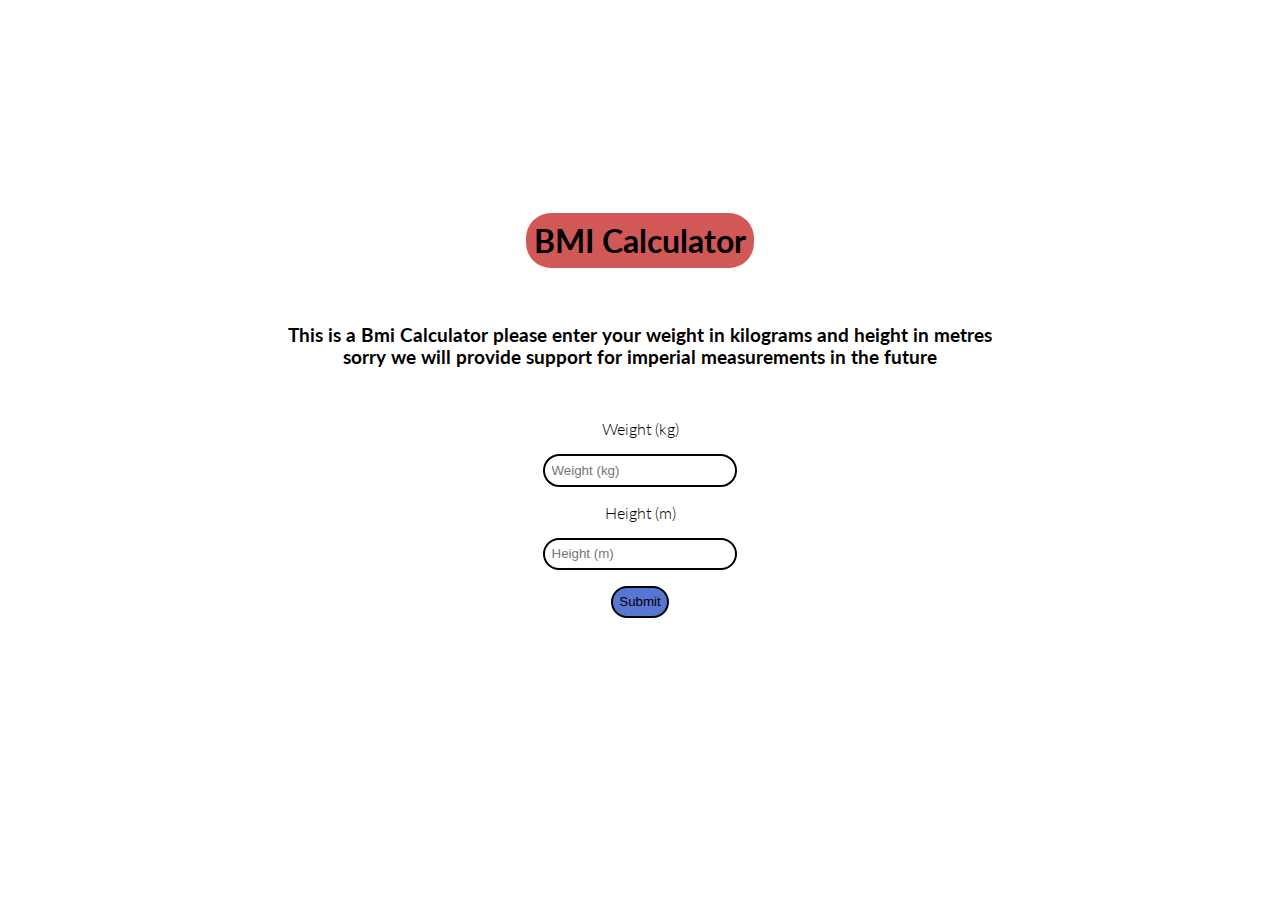
<file: index.html>
<!DOCTYPE html>
<html lang="en">
<head>
    <meta charset="UTF-8">
    <meta name="viewport" content="width=device-width, initial-scale=1.0">
    <title>BMI Calculator</title>
    <link rel="stylesheet" href="style.css">
    <link rel="preconnect" href="https://fonts.googleapis.com">
<link rel="preconnect" href="https://fonts.gstatic.com" crossorigin>
<link href="https://fonts.googleapis.com/css2?family=Lato:ital,wght@0,100;0,300;0,400;0,700;0,900;1,100;1,300;1,400;1,700;1,900&display=swap" rel="stylesheet">
</head>
<body>
    <main id="mainmeat"> 
        <h1>BMI Calculator</h1>
        <h3>This is a Bmi Calculator please enter your weight in kilograms and height in metres <br> sorry we will provide support for imperial measurements in the future</h3>
        <form id="data" action="results.html" method="get"></form>
            <label id="weightlabel">Weight (kg)</label>
            <input type="text" id="weightinput" placeholder="Weight (kg)" required>
            <label id="heightlabel">Height (m)</label>
            <input type="text" id="heightinput" placeholder="Height (m)" required>
            <button type="submit" id="submitbtn" onclick="storeDATA()">Submit</button>
        </form>
    </main>
    <script src="main.js"></script>
</body>
</html>
</file>
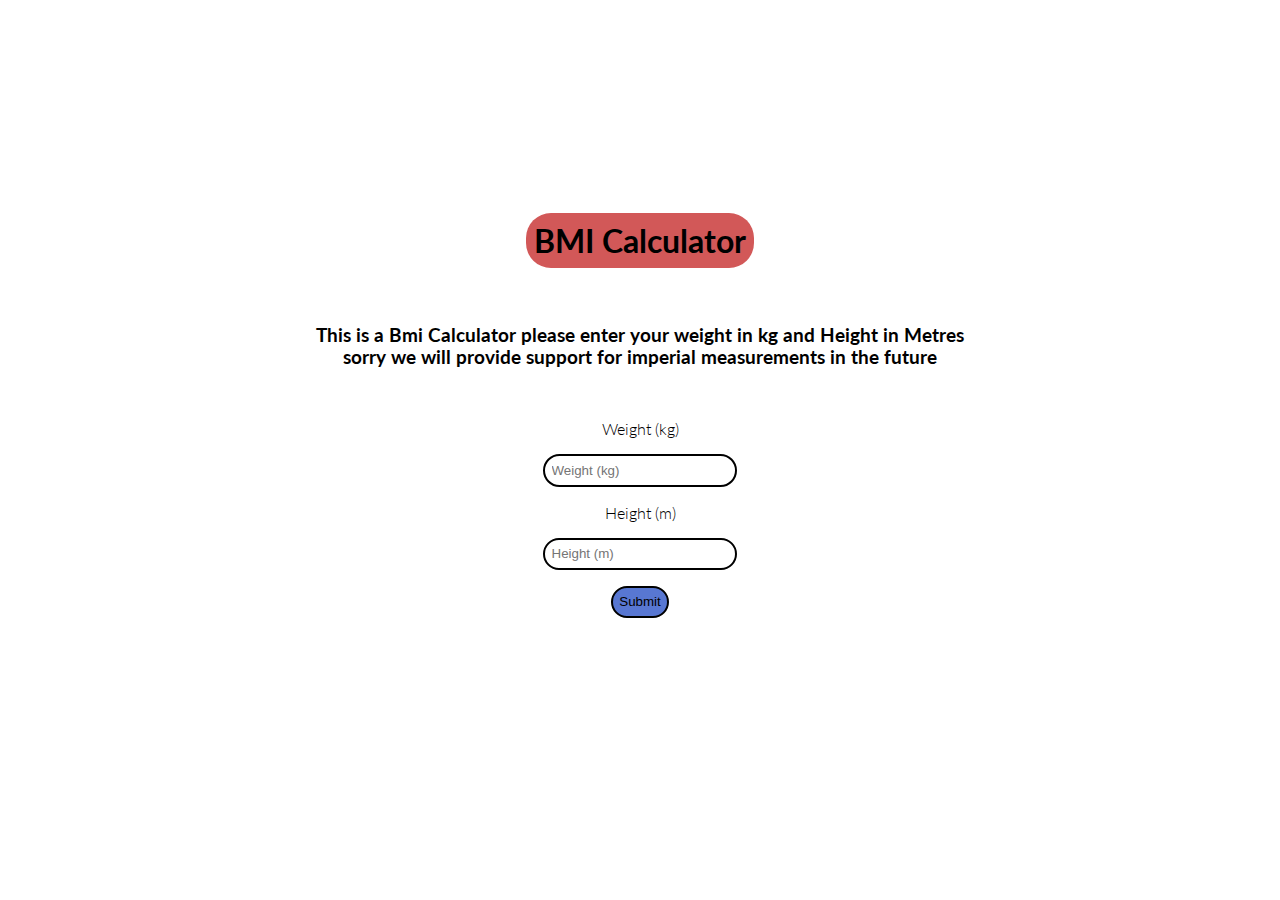
<file: BMI calculator/index.html>
<!DOCTYPE html>
<html lang="en">
<head>
    <meta charset="UTF-8">
    <meta name="viewport" content="width=device-width, initial-scale=1.0">
    <title>BMI Calculator</title>
    <link rel="stylesheet" href="style.css">
    <link rel="preconnect" href="https://fonts.googleapis.com">
<link rel="preconnect" href="https://fonts.gstatic.com" crossorigin>
<link href="https://fonts.googleapis.com/css2?family=Lato:ital,wght@0,100;0,300;0,400;0,700;0,900;1,100;1,300;1,400;1,700;1,900&display=swap" rel="stylesheet">
</head>
<body>
    <main id="mainmeat"> 
        <h1>BMI Calculator</h1>
        <h3>This is a Bmi Calculator please enter your weight in kg and Height in Metres <br> sorry we will provide support for imperial measurements in the future</h3>
        <form id="data" action="results.html" method="get"></form>
            <label id="weightlabel">Weight (kg)</label>
            <input type="text" id="weightinput" placeholder="Weight (kg)" required>
            <label id="heightlabel">Height (m)</label>
            <input type="text" id="heightinput" placeholder="Height (m)" required>
            <button type="submit" id="submitbtn" onclick="storeDATA()">Submit</button>
        </form>
    </main>
    <script src="main.js"></script>
</body>
</html>
</file>
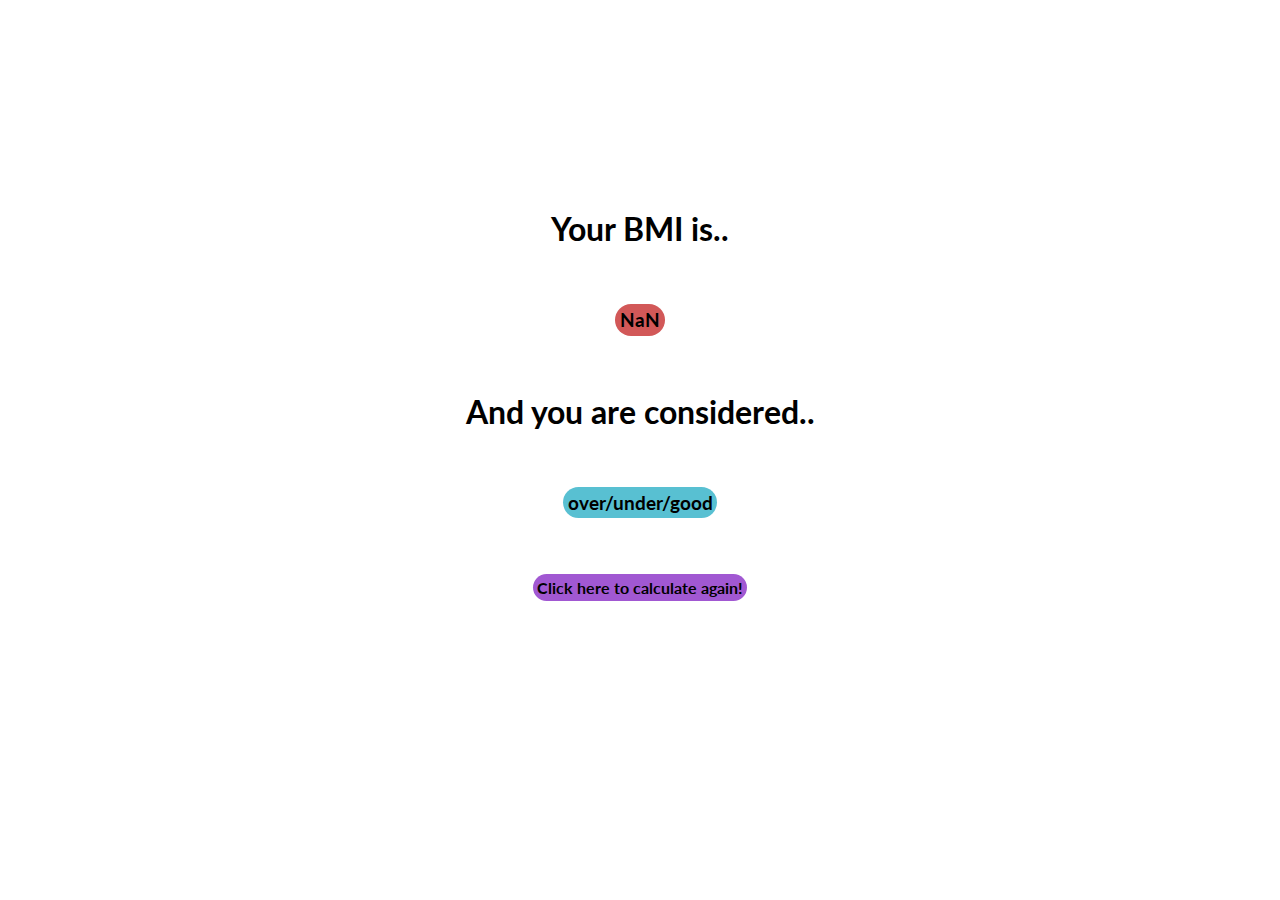
<file: results.html>
<!DOCTYPE html>
<html lang="en">
<head>
    <meta charset="UTF-8">
    <meta name="viewport" content="width=device-width, initial-scale=1.0">
    <title>BMI results</title>
    <link rel="stylesheet" href="style2.css">
    <link rel="preconnect" href="https://fonts.googleapis.com">
<link rel="preconnect" href="https://fonts.gstatic.com" crossorigin>
<link href="https://fonts.googleapis.com/css2?family=Lato:ital,wght@0,100;0,300;0,400;0,700;0,900;1,100;1,300;1,400;1,700;1,900&display=swap" rel="stylesheet">
</head>
<body>
    <main>
        <h1>Your BMI is..</h1>
        <h3 id="bmiplaceholder"> number</h3>
        <h1>And you are considered..</h1>
        <h3 id="weightoutcomes"> over/under/good</h3>
        <a href="index.html"><h4>Click here to calculate again!</h4></a>
    </main>
    <script src="main2.js"></script>
</body>
</html>
</file>
<file: style.css>
#mainmeat{
    display:flex;
    flex-direction: column;
    align-items: center;
    text-align: center;
    gap: 1rem;
    font-family: "Lato", sans-serif;
    font-weight: 300;
    font-style: normal;
}

body{
    margin:0;
    padding: 0;
    display:flex;
    height: 90vh;
    align-items:center;
    justify-content: center;
}

h1 {
    background-color: rgb(210, 88, 88);
    display: inline-block;
    padding: 0.25em;
    border-radius: 25px;
    
}

input {
    border-radius: 25px;
    padding: 0.5em;
    border-color: black;
    border-style: solid;
}

#submitbtn{
    border-radius: 25px;
    padding: 0.5em;
    border-color: black;
    border-style: solid;
    background-color: rgb(88, 119, 210);
}

#submitbtn:hover{
    background-color: rgb(99, 131, 229);
}

@media (min-width:1920px) {
#mainmeat {
    transform-origin: center;
    transform: scale(3);
}
}
</file>
<file: BMI calculator/style.css>
#mainmeat{
    display:flex;
    flex-direction: column;
    align-items: center;
    text-align: center;
    gap: 1rem;
    font-family: "Lato", sans-serif;
    font-weight: 300;
    font-style: normal;
}

body{
    margin:0;
    padding: 0;
    display:flex;
    height: 90vh;
    align-items:center;
    justify-content: center;
}

h1 {
    background-color: rgb(210, 88, 88);
    display: inline-block;
    padding: 0.25em;
    border-radius: 25px;
    
}

input {
    border-radius: 25px;
    padding: 0.5em;
    border-color: black;
    border-style: solid;
}

#submitbtn{
    border-radius: 25px;
    padding: 0.5em;
    border-color: black;
    border-style: solid;
    background-color: rgb(88, 119, 210);
}

#submitbtn:hover{
    background-color: rgb(99, 131, 229);
}

@media (min-width:1920px) {
#mainmeat {
    transform-origin: center;
    transform: scale(3);
}
}
</file>
<file: style2.css>
main {
    display:flex;
    flex-direction: column;
    align-items: center;
    text-align: center;
    gap: 1rem;
    font-family: "Lato", sans-serif;
    font-weight: 300;
    font-style: normal;
}

body{
    margin:0;
    padding: 0;
    display:flex;
    height: 90vh;
    align-items:center;
    justify-content: space-evenly;
}

#bmiplaceholder{
    background-color: rgb(210, 88, 88);
    display: inline-block;
    padding: 0.25em;
    border-radius: 25px;
}

#weightoutcomes{
    background-color: rgb(88, 192, 210);
    display: inline-block;
    padding: 0.25em;
    border-radius: 25px;
}

a{
    text-decoration: none;
    text-align: center;
}

h4{
    color: black;
    background-color: rgb(161, 88, 210);
    display: inline-block;
    padding: 0.25em;
    border-radius: 25px;

}

a h4:hover{
    background-color: hsl(276, 58%, 40%);
}

@media (min-width:1920px) {
    #main {
        transform-origin: center;
        transform: scale(3);
    }
}
</file>
